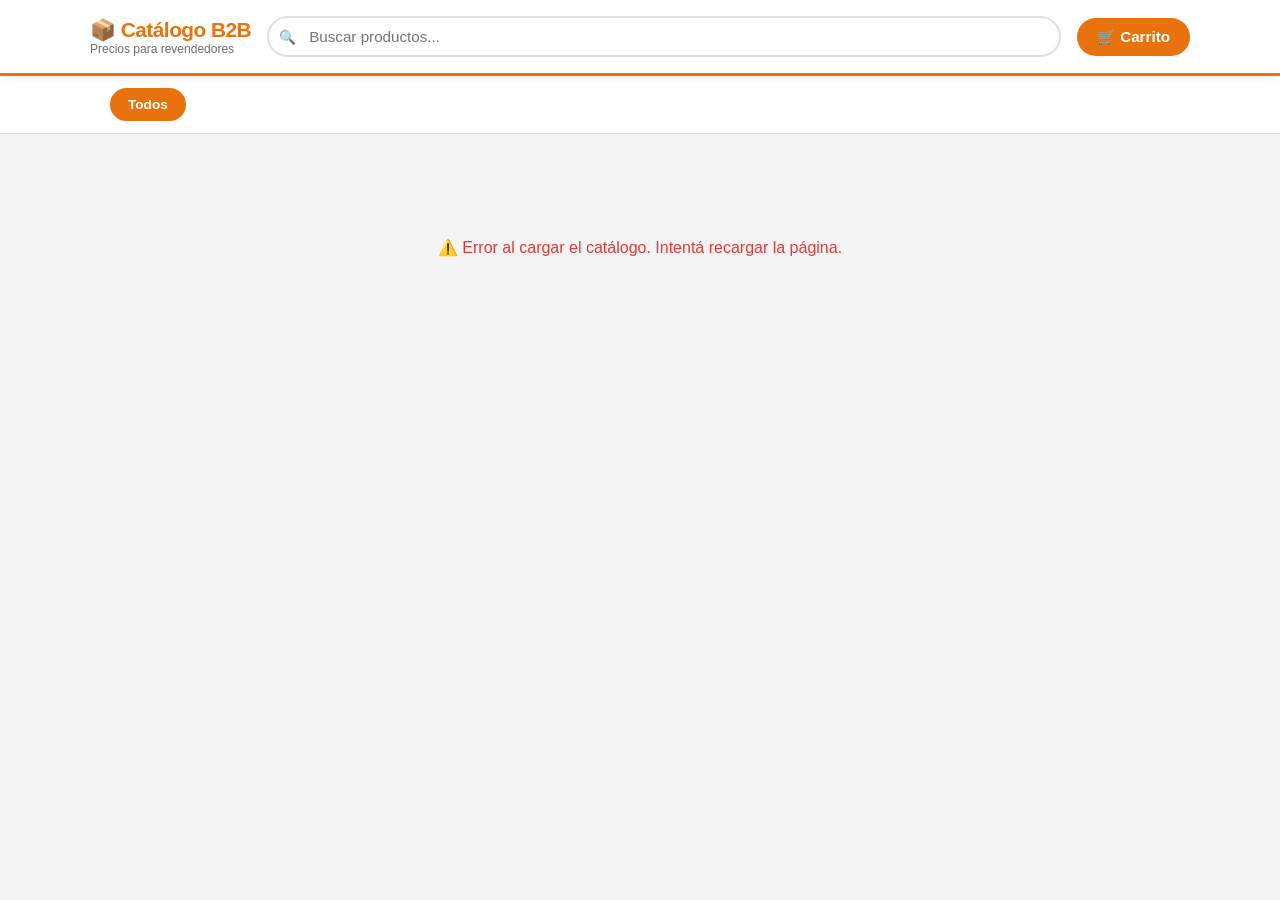
<file: catalogo-b2b.html>
<!DOCTYPE html>
<html lang="es">
<head>
<meta charset="UTF-8">
<meta name="viewport" content="width=device-width, initial-scale=1.0">
<title>Catálogo B2B</title>
<style>
  :root {
    --naranja: #E8720C;
    --naranja-light: #FFF3E8;
    --naranja-dark: #C45E00;
    --gris-oscuro: #1A1A1A;
    --gris-medio: #6B6B6B;
    --gris-claro: #F4F4F4;
    --gris-borde: #E0E0E0;
    --blanco: #FFFFFF;
    --verde: #2E7D32;
    --sombra: 0 2px 12px rgba(0,0,0,0.08);
    --sombra-hover: 0 6px 24px rgba(0,0,0,0.14);
    --radio: 12px;
    --font: -apple-system, BlinkMacSystemFont, 'Segoe UI', Roboto, sans-serif;
  }

  * { box-sizing: border-box; margin: 0; padding: 0; }

  body {
    font-family: var(--font);
    background: var(--gris-claro);
    color: var(--gris-oscuro);
    min-height: 100vh;
  }

  /* ── HEADER ── */
  .header {
    background: var(--blanco);
    border-bottom: 3px solid var(--naranja);
    padding: 16px 20px;
    position: sticky;
    top: 0;
    z-index: 100;
    box-shadow: 0 2px 8px rgba(0,0,0,0.08);
  }
  .header-inner {
    max-width: 1100px;
    margin: 0 auto;
    display: flex;
    align-items: center;
    gap: 16px;
    flex-wrap: wrap;
  }
  .logo-area h1 {
    font-size: 1.3rem;
    font-weight: 800;
    color: var(--naranja);
    letter-spacing: -0.5px;
  }
  .logo-area span {
    font-size: 0.75rem;
    color: var(--gris-medio);
    font-weight: 500;
    display: block;
  }
  .search-box {
    flex: 1;
    min-width: 200px;
    position: relative;
  }
  .search-box input {
    width: 100%;
    padding: 10px 16px 10px 40px;
    border: 2px solid var(--gris-borde);
    border-radius: 50px;
    font-size: 0.95rem;
    font-family: var(--font);
    outline: none;
    transition: border-color 0.2s;
  }
  .search-box input:focus { border-color: var(--naranja); }
  .search-box::before {
    content: '🔍';
    position: absolute;
    left: 12px;
    top: 50%;
    transform: translateY(-50%);
    font-size: 0.85rem;
  }
  .cart-btn {
    background: var(--naranja);
    color: white;
    border: none;
    border-radius: 50px;
    padding: 10px 20px;
    font-size: 0.95rem;
    font-weight: 700;
    cursor: pointer;
    display: flex;
    align-items: center;
    gap: 8px;
    white-space: nowrap;
    transition: background 0.2s, transform 0.1s;
    position: relative;
  }
  .cart-btn:hover { background: var(--naranja-dark); transform: scale(1.03); }
  .cart-count {
    background: white;
    color: var(--naranja);
    border-radius: 50%;
    width: 22px;
    height: 22px;
    font-size: 0.75rem;
    font-weight: 900;
    display: flex;
    align-items: center;
    justify-content: center;
    display: none;
  }
  .cart-count.visible { display: flex; }

  /* ── FILTROS CATEGORÍAS ── */
  .filtros-wrap {
    background: var(--blanco);
    border-bottom: 1px solid var(--gris-borde);
    overflow-x: auto;
    -webkit-overflow-scrolling: touch;
  }
  .filtros {
    display: flex;
    gap: 8px;
    padding: 12px 20px;
    max-width: 1100px;
    margin: 0 auto;
    white-space: nowrap;
  }
  .filtro-btn {
    background: var(--gris-claro);
    border: 2px solid transparent;
    border-radius: 50px;
    padding: 7px 16px;
    font-size: 0.85rem;
    font-weight: 600;
    cursor: pointer;
    color: var(--gris-medio);
    transition: all 0.15s;
    font-family: var(--font);
  }
  .filtro-btn:hover { border-color: var(--naranja); color: var(--naranja); }
  .filtro-btn.active {
    background: var(--naranja);
    color: white;
    border-color: var(--naranja);
  }

  /* ── MAIN ── */
  .main {
    max-width: 1100px;
    margin: 0 auto;
    padding: 24px 16px 120px;
  }

  .seccion-titulo {
    font-size: 1.1rem;
    font-weight: 800;
    color: var(--gris-oscuro);
    margin: 24px 0 14px;
    display: flex;
    align-items: center;
    gap: 10px;
  }
  .seccion-titulo::after {
    content: '';
    flex: 1;
    height: 2px;
    background: var(--gris-borde);
  }

  .grid {
    display: grid;
    grid-template-columns: repeat(auto-fill, minmax(200px, 1fr));
    gap: 14px;
  }

  /* ── CARD ── */
  .card {
    background: var(--blanco);
    border-radius: var(--radio);
    box-shadow: var(--sombra);
    overflow: hidden;
    cursor: pointer;
    transition: box-shadow 0.2s, transform 0.15s;
    border: 2px solid transparent;
    position: relative;
  }
  .card:hover {
    box-shadow: var(--sombra-hover);
    transform: translateY(-2px);
    border-color: var(--naranja);
  }
  .card.expanded {
    border-color: var(--naranja);
    cursor: default;
    transform: none;
  }

  .card-img-wrap {
    width: 100%;
    height: 140px;
    background: var(--naranja-light);
    display: flex;
    align-items: center;
    justify-content: center;
    overflow: hidden;
    position: relative;
  }
  .card-img-wrap img {
    width: 100%;
    height: 100%;
    object-fit: contain;
    padding: 8px;
    transition: opacity 0.3s;
  }
  .card-img-placeholder {
    font-size: 2.5rem;
    opacity: 0.4;
  }
  .variante-dots {
    position: absolute;
    bottom: 6px;
    left: 50%;
    transform: translateX(-50%);
    display: flex;
    gap: 4px;
  }
  .variante-dot {
    width: 6px;
    height: 6px;
    border-radius: 50%;
    background: rgba(0,0,0,0.2);
    transition: background 0.2s;
  }
  .variante-dot.active { background: var(--naranja); }

  .card-body {
    padding: 12px;
  }
  .card-marca {
    font-size: 0.7rem;
    font-weight: 700;
    color: var(--naranja);
    text-transform: uppercase;
    letter-spacing: 0.5px;
  }
  .card-nombre {
    font-size: 0.95rem;
    font-weight: 700;
    color: var(--gris-oscuro);
    margin: 2px 0 4px;
    line-height: 1.3;
  }
  .card-variante-label {
    font-size: 0.8rem;
    color: var(--gris-medio);
    margin-bottom: 6px;
    min-height: 18px;
  }
  .card-precio {
    font-size: 1.2rem;
    font-weight: 900;
    color: var(--verde);
  }
  .card-precio.sin-precio {
    font-size: 0.8rem;
    color: var(--gris-medio);
    font-weight: 500;
  }

  /* ── EXPANDED ── */
  .card-expanded {
    display: none;
    padding: 0 12px 12px;
    border-top: 1px solid var(--gris-borde);
    margin-top: 8px;
  }
  .card.expanded .card-expanded { display: block; }

  .variantes-titulo {
    font-size: 0.75rem;
    font-weight: 700;
    color: var(--gris-medio);
    text-transform: uppercase;
    letter-spacing: 0.5px;
    margin: 10px 0 6px;
  }
  .variantes-chips {
    display: flex;
    flex-wrap: wrap;
    gap: 6px;
    margin-bottom: 10px;
  }
  .chip {
    padding: 5px 12px;
    border-radius: 50px;
    border: 2px solid var(--gris-borde);
    font-size: 0.8rem;
    font-weight: 600;
    cursor: pointer;
    background: white;
    color: var(--gris-oscuro);
    transition: all 0.15s;
    font-family: var(--font);
  }
  .chip:hover { border-color: var(--naranja); color: var(--naranja); }
  .chip.selected { background: var(--naranja); color: white; border-color: var(--naranja); }
  .chip.disabled { opacity: 0.4; cursor: default; }

  .precio-detalle {
    background: var(--naranja-light);
    border-radius: 8px;
    padding: 10px 12px;
    margin: 8px 0;
    display: flex;
    justify-content: space-between;
    align-items: center;
  }
  .precio-detalle-label { font-size: 0.8rem; color: var(--gris-medio); }
  .precio-detalle-valor { font-size: 1.3rem; font-weight: 900; color: var(--verde); }
  .precio-detalle-valor.sin-precio { font-size: 0.85rem; color: var(--gris-medio); font-weight: 500; }

  .qty-row {
    display: flex;
    align-items: center;
    gap: 10px;
    margin-top: 10px;
  }
  .qty-ctrl {
    display: flex;
    align-items: center;
    border: 2px solid var(--gris-borde);
    border-radius: 50px;
    overflow: hidden;
  }
  .qty-btn {
    width: 32px;
    height: 32px;
    border: none;
    background: var(--gris-claro);
    font-size: 1.1rem;
    cursor: pointer;
    font-weight: 700;
    color: var(--gris-oscuro);
    display: flex;
    align-items: center;
    justify-content: center;
    transition: background 0.15s;
  }
  .qty-btn:hover { background: var(--naranja-light); }
  .qty-num {
    width: 36px;
    text-align: center;
    font-size: 0.95rem;
    font-weight: 700;
    border: none;
    outline: none;
    font-family: var(--font);
  }
  .agregar-btn {
    flex: 1;
    background: var(--naranja);
    color: white;
    border: none;
    border-radius: 50px;
    padding: 8px 14px;
    font-size: 0.85rem;
    font-weight: 700;
    cursor: pointer;
    transition: background 0.15s;
    font-family: var(--font);
  }
  .agregar-btn:hover { background: var(--naranja-dark); }
  .agregar-btn:disabled { background: var(--gris-borde); color: var(--gris-medio); cursor: default; }

  .cerrar-card {
    display: block;
    width: 100%;
    margin-top: 10px;
    background: none;
    border: none;
    color: var(--gris-medio);
    font-size: 0.8rem;
    cursor: pointer;
    text-align: center;
    font-family: var(--font);
    padding: 4px;
  }
  .cerrar-card:hover { color: var(--gris-oscuro); }

  /* ── LOADING / EMPTY ── */
  .loading {
    text-align: center;
    padding: 60px 20px;
    color: var(--gris-medio);
  }
  .loading-spinner {
    width: 40px;
    height: 40px;
    border: 4px solid var(--gris-borde);
    border-top-color: var(--naranja);
    border-radius: 50%;
    animation: spin 0.8s linear infinite;
    margin: 0 auto 16px;
  }
  @keyframes spin { to { transform: rotate(360deg); } }

  .empty-msg {
    text-align: center;
    padding: 40px 20px;
    color: var(--gris-medio);
    font-size: 0.95rem;
  }

  /* ── CARRITO PANEL ── */
  .carrito-overlay {
    display: none;
    position: fixed;
    inset: 0;
    background: rgba(0,0,0,0.5);
    z-index: 200;
    align-items: flex-end;
  }
  .carrito-overlay.open { display: flex; }

  .carrito-panel {
    background: white;
    border-radius: 20px 20px 0 0;
    width: 100%;
    max-width: 600px;
    margin: 0 auto;
    max-height: 85vh;
    display: flex;
    flex-direction: column;
    overflow: hidden;
  }
  .carrito-header {
    padding: 20px;
    border-bottom: 1px solid var(--gris-borde);
    display: flex;
    justify-content: space-between;
    align-items: center;
  }
  .carrito-header h2 { font-size: 1.1rem; font-weight: 800; }
  .carrito-close {
    background: var(--gris-claro);
    border: none;
    border-radius: 50%;
    width: 32px;
    height: 32px;
    font-size: 1rem;
    cursor: pointer;
    display: flex;
    align-items: center;
    justify-content: center;
  }
  .carrito-items {
    flex: 1;
    overflow-y: auto;
    padding: 16px 20px;
  }
  .carrito-empty {
    text-align: center;
    padding: 40px;
    color: var(--gris-medio);
  }
  .carrito-item {
    display: flex;
    gap: 12px;
    align-items: flex-start;
    padding: 12px 0;
    border-bottom: 1px solid var(--gris-borde);
  }
  .carrito-item:last-child { border-bottom: none; }
  .ci-info { flex: 1; }
  .ci-nombre { font-weight: 700; font-size: 0.9rem; line-height: 1.3; }
  .ci-variante { font-size: 0.78rem; color: var(--gris-medio); margin-top: 2px; }
  .ci-precio { font-size: 0.85rem; color: var(--verde); font-weight: 700; margin-top: 4px; }
  .ci-qty-row {
    display: flex;
    align-items: center;
    gap: 8px;
    margin-top: 6px;
  }
  .ci-qty-btn {
    width: 26px;
    height: 26px;
    border-radius: 50%;
    border: 2px solid var(--gris-borde);
    background: white;
    cursor: pointer;
    font-size: 0.9rem;
    font-weight: 700;
    display: flex;
    align-items: center;
    justify-content: center;
  }
  .ci-qty-num { font-size: 0.9rem; font-weight: 700; min-width: 20px; text-align: center; }
  .ci-eliminar {
    background: none;
    border: none;
    color: #e53935;
    cursor: pointer;
    font-size: 1.1rem;
    padding: 4px;
    margin-left: auto;
  }
  .ci-subtotal { font-weight: 800; font-size: 0.95rem; color: var(--gris-oscuro); white-space: nowrap; }

  .carrito-footer {
    padding: 16px 20px;
    border-top: 2px solid var(--gris-borde);
    background: white;
  }
  .carrito-total {
    display: flex;
    justify-content: space-between;
    align-items: center;
    margin-bottom: 14px;
  }
  .carrito-total-label { font-size: 1rem; font-weight: 700; }
  .carrito-total-valor { font-size: 1.4rem; font-weight: 900; color: var(--verde); }
  .carrito-total-valor.sin-precios { font-size: 0.85rem; color: var(--gris-medio); font-weight: 500; }

  .carrito-nota {
    font-size: 0.78rem;
    color: var(--gris-medio);
    margin-bottom: 12px;
    line-height: 1.4;
  }

  .whatsapp-btn {
    display: flex;
    align-items: center;
    justify-content: center;
    gap: 10px;
    width: 100%;
    background: #25D366;
    color: white;
    border: none;
    border-radius: 50px;
    padding: 14px;
    font-size: 1rem;
    font-weight: 800;
    cursor: pointer;
    font-family: var(--font);
    transition: background 0.15s;
  }
  .whatsapp-btn:hover { background: #1ebe5d; }
  .whatsapp-btn svg { width: 22px; height: 22px; fill: white; }

  /* ── BADGE EN CARD ── */
  .card-en-carrito {
    position: absolute;
    top: 8px;
    right: 8px;
    background: var(--verde);
    color: white;
    border-radius: 50px;
    padding: 2px 8px;
    font-size: 0.7rem;
    font-weight: 700;
    display: none;
  }
  .card-en-carrito.visible { display: block; }

  /* ── RESPONSIVE ── */
  @media (max-width: 480px) {
    .grid { grid-template-columns: repeat(2, 1fr); gap: 10px; }
    .header-inner { gap: 10px; }
    .logo-area h1 { font-size: 1.1rem; }
  }
</style>
</head>
<body>

<!-- HEADER -->
<header class="header">
  <div class="header-inner">
    <div class="logo-area">
      <h1>📦 Catálogo B2B</h1>
      <span>Precios para revendedores</span>
    </div>
    <div class="search-box">
      <input type="text" id="buscador" placeholder="Buscar productos..." autocomplete="off">
    </div>
    <button class="cart-btn" onclick="abrirCarrito()">
      🛒 Carrito
      <span class="cart-count" id="cartCount">0</span>
    </button>
  </div>
</header>

<!-- FILTROS -->
<div class="filtros-wrap">
  <div class="filtros" id="filtros">
    <button class="filtro-btn active" data-cat="Todos" onclick="filtrarCategoria('Todos', this)">Todos</button>
  </div>
</div>

<!-- MAIN -->
<main class="main" id="main">
  <div class="loading" id="loading">
    <div class="loading-spinner"></div>
    <div>Cargando catálogo...</div>
  </div>
  <div id="catalogo"></div>
</main>

<!-- CARRITO PANEL -->
<div class="carrito-overlay" id="carritoOverlay" onclick="if(event.target===this)cerrarCarrito()">
  <div class="carrito-panel">
    <div class="carrito-header">
      <h2>🛒 Tu pedido</h2>
      <button class="carrito-close" onclick="cerrarCarrito()">✕</button>
    </div>
    <div class="carrito-items" id="carritoItems">
      <div class="carrito-empty">Tu carrito está vacío</div>
    </div>
    <div class="carrito-footer">
      <div class="carrito-total">
        <span class="carrito-total-label">Total estimado</span>
        <span class="carrito-total-valor" id="carritoTotal">$0</span>
      </div>
      <div class="carrito-nota" id="carritoNota"></div>
      <button class="whatsapp-btn" onclick="enviarWhatsApp()">
        <svg viewBox="0 0 24 24"><path d="M17.472 14.382c-.297-.149-1.758-.867-2.03-.967-.273-.099-.471-.148-.67.15-.197.297-.767.966-.94 1.164-.173.199-.347.223-.644.075-.297-.15-1.255-.463-2.39-1.475-.883-.788-1.48-1.761-1.653-2.059-.173-.297-.018-.458.13-.606.134-.133.298-.347.446-.52.149-.174.198-.298.298-.497.099-.198.05-.371-.025-.52-.075-.149-.669-1.612-.916-2.207-.242-.579-.487-.5-.669-.51-.173-.008-.371-.01-.57-.01-.198 0-.52.074-.792.372-.272.297-1.04 1.016-1.04 2.479 0 1.462 1.065 2.875 1.213 3.074.149.198 2.096 3.2 5.077 4.487.709.306 1.262.489 1.694.625.712.227 1.36.195 1.871.118.571-.085 1.758-.719 2.006-1.413.248-.694.248-1.289.173-1.413-.074-.124-.272-.198-.57-.347m-5.421 7.403h-.004a9.87 9.87 0 01-5.031-1.378l-.361-.214-3.741.982.998-3.648-.235-.374a9.86 9.86 0 01-1.51-5.26c.001-5.45 4.436-9.884 9.888-9.884 2.64 0 5.122 1.03 6.988 2.898a9.825 9.825 0 012.893 6.994c-.003 5.45-4.437 9.884-9.885 9.884m8.413-18.297A11.815 11.815 0 0012.05 0C5.495 0 .16 5.335.157 11.892c0 2.096.547 4.142 1.588 5.945L.057 24l6.305-1.654a11.882 11.882 0 005.683 1.448h.005c6.554 0 11.89-5.335 11.893-11.893a11.821 11.821 0 00-3.48-8.413z"/></svg>
        Enviar pedido por WhatsApp
      </button>
    </div>
  </div>
</div>

<script>
// ── CONFIGURACIÓN ──
const URL_PRODUCTOS = 'https://docs.google.com/spreadsheets/d/e/2PACX-1vRj27LolH-UVxxXUBSF2JWHe1E6ZaIESYYa0QLrICgveXHh3ZXXrZBSX7X8DzLMFtws8wF1N-a-qVil/pub?gid=1666631008&single=true&output=csv';
const URL_GRUPOS    = 'https://docs.google.com/spreadsheets/d/e/2PACX-1vRj27LolH-UVxxXUBSF2JWHe1E6ZaIESYYa0QLrICgveXHh3ZXXrZBSX7X8DzLMFtws8wF1N-a-qVil/pub?gid=2138230487&single=true&output=csv';
const WHATSAPP_NUM  = '5491112345678'; // ← reemplazar con número real
const CANAL         = 'B2B'; // esta página es B2B

// ── ESTADO ──
let grupos   = {};   // id_grupo → {nombre, marca, categoria, subcategoria}
let catalogo = {};   // id_grupo → [variantes]
let carrito  = [];   // [{id_grupo, id_producto, nombre, variante_label, precio, qty}]
let filtroActivo  = 'Todos';
let busquedaActiva = '';
const rotaciones   = {}; // id_grupo → {timer, indexActual}

// ── PARSEO CSV ──
function parseCSV(text) {
  const lines = text.trim().split('\n');
  const headers = parseLine(lines[0]);
  return lines.slice(1).map(l => {
    const vals = parseLine(l);
    const obj = {};
    headers.forEach((h, i) => obj[h.trim()] = (vals[i] || '').trim());
    return obj;
  }).filter(r => Object.values(r).some(v => v));
}

function parseLine(line) {
  const result = [];
  let cur = '', inQ = false;
  for (let i = 0; i < line.length; i++) {
    const c = line[i];
    if (c === '"') { inQ = !inQ; }
    else if (c === ',' && !inQ) { result.push(cur); cur = ''; }
    else { cur += c; }
  }
  result.push(cur);
  return result;
}

function parsePrecio(str) {
  if (!str) return null;
  const clean = str.replace(/[^0-9,.-]/g, '').replace(',', '.');
  const n = parseFloat(clean);
  return isNaN(n) || n <= 0 ? null : n;
}

function formatPrecio(n) {
  if (n === null) return null;
  return '$' + n.toLocaleString('es-AR', { minimumFractionDigits: 2, maximumFractionDigits: 2 });
}

// ── CARGA DE DATOS ──
async function cargarDatos() {
  try {
    const [csvProd, csvGrups] = await Promise.all([
      fetch(URL_PRODUCTOS).then(r => r.text()),
      fetch(URL_GRUPOS).then(r => r.text())
    ]);

    // Grupos
    parseCSV(csvGrups).forEach(g => {
      grupos[g['Id_Grupo']] = {
        nombre: g['Nombre_Grupo'],
        marca: g['Marca'],
        categoria: g['Categoria'],
        subcategoria: g['Subcategoria']
      };
    });

    // Productos — filtrar por canal B2B y Activo ON
    const colCat = 'Cat B2B';
    const productos = parseCSV(csvProd).filter(p =>
      p['Activo'] === 'ON' && p[colCat] === 'ON'
    );

    // Agrupar
    productos.forEach(p => {
      const gid = p['Id_Grupo'];
      if (!catalogo[gid]) catalogo[gid] = [];
      catalogo[gid].push(p);
    });

    renderCatalogo();
  } catch(e) {
    document.getElementById('loading').innerHTML =
      '<div style="color:#e53935;padding:20px">⚠️ Error al cargar el catálogo. Intentá recargar la página.</div>';
    console.error(e);
  }
}

// ── RENDER CATÁLOGO ──
function renderCatalogo() {
  const contenedor = document.getElementById('catalogo');
  document.getElementById('loading').style.display = 'none';

  // Categorías para filtros
  const cats = new Set();
  Object.values(catalogo).forEach(vars => {
    const cat = grupos[vars[0]['Id_Grupo']]?.categoria || vars[0]['Categoria'];
    if (cat) cats.add(cat);
  });
  const filtrosEl = document.getElementById('filtros');
  cats.forEach(cat => {
    const btn = document.createElement('button');
    btn.className = 'filtro-btn';
    btn.dataset.cat = cat;
    btn.textContent = cat;
    btn.onclick = () => filtrarCategoria(cat, btn);
    filtrosEl.appendChild(btn);
  });

  renderGrupos();
}

function getGruposFiltrados() {
  return Object.entries(catalogo).filter(([gid, vars]) => {
    const g = grupos[gid] || {};
    const cat = g.categoria || vars[0]['Categoria'] || '';
    const subcat = g.subcategoria || vars[0]['Subcategoria'] || '';
    const nombre = g.nombre || vars[0]['Producto'] || '';
    const marca = g.marca || vars[0]['Marca'] || '';
    const tags = vars.map(v => v['Tags'] || '').join(' ');

    if (filtroActivo !== 'Todos' && cat !== filtroActivo) return false;
    if (busquedaActiva) {
      const q = busquedaActiva.toLowerCase();
      const texto = `${nombre} ${marca} ${cat} ${subcat} ${tags}`.toLowerCase();
      if (!texto.includes(q)) return false;
    }
    return true;
  });
}

function renderGrupos() {
  const contenedor = document.getElementById('catalogo');
  contenedor.innerHTML = '';

  const filtrados = getGruposFiltrados();
  if (!filtrados.length) {
    contenedor.innerHTML = '<div class="empty-msg">No se encontraron productos 🔍</div>';
    return;
  }

  // Agrupar por categoría → subcategoría
  const porCat = {};
  filtrados.forEach(([gid, vars]) => {
    const g = grupos[gid] || {};
    const cat = g.categoria || vars[0]['Categoria'] || 'Otros';
    const sub = g.subcategoria || vars[0]['Subcategoria'] || '';
    const key = cat + '|||' + sub;
    if (!porCat[key]) porCat[key] = { cat, sub, items: [] };
    porCat[key].items.push([gid, vars]);
  });

  Object.values(porCat).forEach(({ cat, sub, items }) => {
    const titulo = document.createElement('div');
    titulo.className = 'seccion-titulo';
    titulo.textContent = sub ? `${sub}` : cat;
    contenedor.appendChild(titulo);

    const grid = document.createElement('div');
    grid.className = 'grid';
    items.forEach(([gid, vars]) => {
      grid.appendChild(crearCard(gid, vars));
    });
    contenedor.appendChild(grid);
  });
}

// ── CARD ──
function crearCard(gid, vars) {
  const g = grupos[gid] || {};
  const nombre = g.nombre || vars[0]['Producto'] || 'Producto';
  const marca  = g.marca  || vars[0]['Marca'] || '';
  const tieneVariantes = vars.length > 1;
  const tieneImagen = vars.some(v => v['Imagen']);

  const card = document.createElement('div');
  card.className = 'card';
  card.id = `card-${gid}`;

  // Imagen area
  const imgWrap = document.createElement('div');
  imgWrap.className = 'card-img-wrap';

  const placeholder = document.createElement('div');
  placeholder.className = 'card-img-placeholder';
  placeholder.textContent = getEmoji(g.categoria || vars[0]['Categoria']);
  imgWrap.appendChild(placeholder);

  const img = document.createElement('img');
  img.style.display = 'none';
  img.onerror = () => { img.style.display = 'none'; placeholder.style.display = 'flex'; };
  img.onload = () => { img.style.display = 'block'; placeholder.style.display = 'none'; };
  imgWrap.appendChild(img);

  // Dots
  if (tieneVariantes) {
    const dots = document.createElement('div');
    dots.className = 'variante-dots';
    dots.id = `dots-${gid}`;
    vars.forEach((_, i) => {
      const d = document.createElement('div');
      d.className = 'variante-dot' + (i === 0 ? ' active' : '');
      dots.appendChild(d);
    });
    imgWrap.appendChild(dots);
  }

  card.appendChild(imgWrap);

  // Badge en carrito
  const badge = document.createElement('div');
  badge.className = 'card-en-carrito';
  badge.id = `badge-${gid}`;
  badge.textContent = 'En carrito';
  card.appendChild(badge);

  // Body
  const body = document.createElement('div');
  body.className = 'card-body';
  body.innerHTML = `
    <div class="card-marca">${marca}</div>
    <div class="card-nombre">${nombre}</div>
    <div class="card-variante-label" id="vlabel-${gid}"></div>
    <div class="card-precio" id="vprecio-${gid}"></div>
  `;
  card.appendChild(body);

  // Expanded area
  const expanded = document.createElement('div');
  expanded.className = 'card-expanded';
  expanded.id = `exp-${gid}`;
  card.appendChild(expanded);

  // Inicializar estado
  rotaciones[gid] = { indexActual: 0, timer: null };
  actualizarCardVista(gid, vars, 0, img);

  // Iniciar rotación automática
  if (tieneVariantes) iniciarRotacion(gid, vars, img);

  // Click para expandir/colapsar
  card.onclick = (e) => {
    if (e.target.closest('.card-expanded')) return;
    toggleCard(gid, vars, card, img);
  };

  return card;
}

function getEmoji(cat) {
  const map = {
    'Almacen': '🛒', 'Limpieza': '🧹', 'Higiene Personal': '🧴',
    'Snacks y Golosinas': '🍬', 'Desayuno y Mediatarde': '☕',
    'Hogar y Ferreteria': '🔧'
  };
  return map[cat] || '📦';
}

function actualizarCardVista(gid, vars, idx, imgEl) {
  const v = vars[idx];
  const precio = parsePrecio(v['Precio_Venta']);
  const label = buildVarianteLabel(v, vars);

  const vlabel = document.getElementById(`vlabel-${gid}`);
  const vprecio = document.getElementById(`vprecio-${gid}`);

  if (vlabel) vlabel.textContent = label;
  if (vprecio) {
    if (precio !== null) {
      vprecio.textContent = formatPrecio(precio);
      vprecio.className = 'card-precio';
    } else {
      vprecio.textContent = 'Precio a confirmar';
      vprecio.className = 'card-precio sin-precio';
    }
  }

  if (imgEl) {
    const url = v['Imagen'];
    if (url && url.trim()) {
      imgEl.src = url.trim();
    } else {
      imgEl.style.display = 'none';
    }
  }

  // Dots
  const dotsEl = document.getElementById(`dots-${gid}`);
  if (dotsEl) {
    dotsEl.querySelectorAll('.variante-dot').forEach((d, i) => {
      d.classList.toggle('active', i === idx);
    });
  }
}

function buildVarianteLabel(v, vars) {
  const partes = [];
  const tipoVar = v['Tipo_Variante'];
  const labelVar = v['Label_Variante'];
  const labelTam = v['Label_Tamaño'];

  if (tipoVar && labelVar) partes.push(`${tipoVar}: ${labelVar}`);
  else if (labelTam) partes.push(labelTam);
  else if (vars.length === 1 && v['Label_Tamaño']) partes.push(v['Label_Tamaño']);
  else if (vars.length === 1 && v['Tamaño'] && v['UM']) partes.push(`${v['Tamaño']} ${v['UM']}`);

  return partes.join(' · ');
}

function iniciarRotacion(gid, vars, imgEl) {
  const rot = rotaciones[gid];
  rot.timer = setInterval(() => {
    const card = document.getElementById(`card-${gid}`);
    if (card && card.classList.contains('expanded')) return;
    rot.indexActual = (rot.indexActual + 1) % vars.length;
    actualizarCardVista(gid, vars, rot.indexActual, imgEl);
  }, 3000);
}

// ── TOGGLE CARD ──
function toggleCard(gid, vars, card, imgEl) {
  const yaExpanded = card.classList.contains('expanded');

  // Cerrar todas
  document.querySelectorAll('.card.expanded').forEach(c => {
    c.classList.remove('expanded');
    const expId = c.id.replace('card-', '');
    const expEl = document.getElementById(`exp-${expId}`);
    if (expEl) expEl.innerHTML = '';
  });

  if (!yaExpanded) {
    card.classList.add('expanded');
    // Detener rotación y fijar el índice actual
    if (rotaciones[gid]) clearInterval(rotaciones[gid].timer);
    renderExpanded(gid, vars, imgEl);
    card.scrollIntoView({ behavior: 'smooth', block: 'nearest' });
  } else {
    // Reanudar rotación
    if (vars.length > 1) iniciarRotacion(gid, vars, imgEl);
  }
}

// ── EXPANDED ──
function renderExpanded(gid, vars, imgEl) {
  const expanded = document.getElementById(`exp-${gid}`);
  expanded.innerHTML = '';

  // Determinar tipo de variantes
  const tiposVariante = [...new Set(vars.map(v => v['Tipo_Variante']).filter(Boolean))];
  const tieneTipoVariante = tiposVariante.length > 0 && vars.some(v => v['Label_Variante']);
  const tieneTamaños = vars.some(v => v['Label_Tamaño']);

  let seleccionVariante = null;
  let seleccionTamaño = null;

  // Caso 1: Solo tamaños (Label_Tamaño, sin Tipo_Variante/Label_Variante)
  // Caso 2: Solo variantes (sabor, color, etc.)
  // Caso 3: Variante + tamaño (doble selección)

  const variantesUnicas = [...new Set(vars.map(v => v['Label_Variante']).filter(Boolean))];
  const tamañosUnicos   = [...new Set(vars.map(v => v['Label_Tamaño']).filter(Boolean))];

  const tieneDobleSelect = variantesUnicas.length > 0 && tamañosUnicos.length > 0;
  const soloPorTamaño   = tamañosUnicos.length > 0 && variantesUnicas.length === 0;
  const soloPorVariante = variantesUnicas.length > 0 && tamañosUnicos.length === 0;
  const esUnico         = vars.length === 1;

  function getVarianteFiltrada() {
    if (esUnico) return vars[0];
    if (tieneDobleSelect) {
      return vars.find(v => v['Label_Variante'] === seleccionVariante && v['Label_Tamaño'] === seleccionTamaño) || null;
    }
    if (soloPorTamaño) {
      return vars.find(v => v['Label_Tamaño'] === seleccionTamaño) || null;
    }
    if (soloPorVariante) {
      return vars.find(v => v['Label_Variante'] === seleccionVariante) || null;
    }
    return vars[0];
  }

  function renderChips() {
    expanded.innerHTML = '';

    // Chips de variante (sabor, color, etc.)
    if (!esUnico && variantesUnicas.length > 0) {
      const tit = document.createElement('div');
      tit.className = 'variantes-titulo';
      tit.textContent = tiposVariante[0] || 'Variante';
      expanded.appendChild(tit);

      const chips = document.createElement('div');
      chips.className = 'variantes-chips';
      variantesUnicas.forEach(v => {
        const chip = document.createElement('button');
        chip.className = 'chip' + (v === seleccionVariante ? ' selected' : '');
        chip.textContent = v;
        chip.onclick = (e) => {
          e.stopPropagation();
          seleccionVariante = v;
          // Si doble select, resetear tamaño
          if (tieneDobleSelect) seleccionTamaño = null;
          renderChips();
        };
        chips.appendChild(chip);
      });
      expanded.appendChild(chips);
    }

    // Chips de tamaño
    if (!esUnico && tamañosUnicos.length > 0) {
      const tit = document.createElement('div');
      tit.className = 'variantes-titulo';
      tit.textContent = 'Tamaño';
      expanded.appendChild(tit);

      const chips = document.createElement('div');
      chips.className = 'variantes-chips';
      // Si doble select, filtrar tamaños disponibles para la variante seleccionada
      const tamsFiltrados = tieneDobleSelect && seleccionVariante
        ? [...new Set(vars.filter(v => v['Label_Variante'] === seleccionVariante).map(v => v['Label_Tamaño']).filter(Boolean))]
        : tamañosUnicos;

      tamañosUnicos.forEach(t => {
        const disponible = tamsFiltrados.includes(t);
        const chip = document.createElement('button');
        chip.className = 'chip' + (t === seleccionTamaño ? ' selected' : '') + (!disponible ? ' disabled' : '');
        chip.textContent = t;
        chip.onclick = (e) => {
          e.stopPropagation();
          if (!disponible) return;
          seleccionTamaño = t;
          renderChips();
        };
        chips.appendChild(chip);
      });
      expanded.appendChild(chips);
    }

    // Precio detalle
    const varSel = getVarianteFiltrada();
    const precio = varSel ? parsePrecio(varSel['Precio_Venta']) : null;

    const pdiv = document.createElement('div');
    pdiv.className = 'precio-detalle';
    if (precio !== null) {
      pdiv.innerHTML = `<span class="precio-detalle-label">Precio unitario</span><span class="precio-detalle-valor">${formatPrecio(precio)}</span>`;
    } else {
      pdiv.innerHTML = `<span class="precio-detalle-label">Precio</span><span class="precio-detalle-valor sin-precio">A confirmar</span>`;
    }
    expanded.appendChild(pdiv);

    // Actualizar imagen principal
    if (varSel && imgEl) {
      const url = varSel['Imagen'];
      if (url && url.trim()) { imgEl.src = url.trim(); imgEl.style.display = 'block'; }
    }

    // Cantidad + botón agregar
    const qtyRow = document.createElement('div');
    qtyRow.className = 'qty-row';

    const qtyCtrl = document.createElement('div');
    qtyCtrl.className = 'qty-ctrl';
    let qty = 1;
    const btnMenos = document.createElement('button');
    btnMenos.className = 'qty-btn';
    btnMenos.textContent = '−';
    const numEl = document.createElement('div');
    numEl.className = 'qty-num';
    numEl.textContent = qty;
    const btnMas = document.createElement('button');
    btnMas.className = 'qty-btn';
    btnMas.textContent = '+';
    btnMenos.onclick = (e) => { e.stopPropagation(); if (qty > 1) { qty--; numEl.textContent = qty; } };
    btnMas.onclick = (e) => { e.stopPropagation(); qty++; numEl.textContent = qty; };
    qtyCtrl.append(btnMenos, numEl, btnMas);

    const agregarBtn = document.createElement('button');
    agregarBtn.className = 'agregar-btn';

    const listo = esUnico ||
      (soloPorTamaño && seleccionTamaño) ||
      (soloPorVariante && seleccionVariante) ||
      (tieneDobleSelect && seleccionVariante && seleccionTamaño);

    if (!listo) {
      agregarBtn.textContent = 'Elegí una opción';
      agregarBtn.disabled = true;
    } else {
      agregarBtn.textContent = '+ Agregar al pedido';
      agregarBtn.onclick = (e) => {
        e.stopPropagation();
        const v = getVarianteFiltrada();
        if (!v) return;
        agregarAlCarrito(gid, v, qty);
        agregarBtn.textContent = '✓ Agregado';
        setTimeout(() => { agregarBtn.textContent = '+ Agregar más'; }, 1500);
      };
    }

    qtyRow.append(qtyCtrl, agregarBtn);
    expanded.appendChild(qtyRow);

    // Cerrar card
    const cerrarBtn = document.createElement('button');
    cerrarBtn.className = 'cerrar-card';
    cerrarBtn.textContent = '↑ Cerrar';
    cerrarBtn.onclick = (e) => {
      e.stopPropagation();
      const card = document.getElementById(`card-${gid}`);
      card.classList.remove('expanded');
      expanded.innerHTML = '';
      if (vars.length > 1) iniciarRotacion(gid, vars, imgEl);
    };
    expanded.appendChild(cerrarBtn);
  }

  renderChips();
}

// ── CARRITO ──
function agregarAlCarrito(gid, variante, qty) {
  const g = grupos[gid] || {};
  const nombre = g.nombre || variante['Producto'];
  const marca = g.marca || variante['Marca'];

  const partes = [];
  if (variante['Label_Variante']) partes.push(variante['Label_Variante']);
  if (variante['Label_Tamaño']) partes.push(variante['Label_Tamaño']);
  else if (variante['Tamaño'] && variante['UM']) partes.push(`${variante['Tamaño']} ${variante['UM']}`);
  const varLabel = partes.join(' · ');

  const precio = parsePrecio(variante['Precio_Venta']);
  const idProd = variante['Id'];

  // Buscar si ya existe en carrito
  const existe = carrito.find(i => i.idProd === idProd);
  if (existe) {
    existe.qty += qty;
  } else {
    carrito.push({ gid, idProd, nombre, marca, varLabel, precio, qty });
  }

  actualizarUICarrito();

  // Badge en card
  const badge = document.getElementById(`badge-${gid}`);
  if (badge) badge.classList.add('visible');
}

function actualizarUICarrito() {
  const total = carrito.reduce((s, i) => s + (i.precio || 0) * i.qty, 0);
  const totalItems = carrito.reduce((s, i) => s + i.qty, 0);
  const hayPrecio = carrito.some(i => i.precio !== null);

  const countEl = document.getElementById('cartCount');
  countEl.textContent = totalItems;
  countEl.classList.toggle('visible', totalItems > 0);

  const totalEl = document.getElementById('carritoTotal');
  if (hayPrecio) {
    totalEl.textContent = formatPrecio(total);
    totalEl.className = 'carrito-total-valor';
  } else {
    totalEl.textContent = 'Precios a confirmar';
    totalEl.className = 'carrito-total-valor sin-precios';
  }

  const notaEl = document.getElementById('carritoNota');
  const sinPrecio = carrito.filter(i => i.precio === null);
  if (sinPrecio.length) {
    notaEl.textContent = `⚠️ ${sinPrecio.length} producto(s) sin precio cargado. El total puede variar.`;
  } else {
    notaEl.textContent = '';
  }

  renderCarritoItems();
}

function renderCarritoItems() {
  const cont = document.getElementById('carritoItems');
  if (!carrito.length) {
    cont.innerHTML = '<div class="carrito-empty">Tu carrito está vacío 🛒</div>';
    return;
  }
  cont.innerHTML = '';
  carrito.forEach((item, idx) => {
    const div = document.createElement('div');
    div.className = 'carrito-item';
    const subtotal = item.precio !== null ? formatPrecio(item.precio * item.qty) : 'S/P';
    div.innerHTML = `
      <div class="ci-info">
        <div class="ci-nombre">${item.marca} ${item.nombre}</div>
        ${item.varLabel ? `<div class="ci-variante">${item.varLabel}</div>` : ''}
        <div class="ci-precio">${item.precio !== null ? formatPrecio(item.precio) + ' c/u' : 'Precio a confirmar'}</div>
        <div class="ci-qty-row">
          <button class="ci-qty-btn" onclick="cambiarQtyCarrito(${idx}, -1)">−</button>
          <div class="ci-qty-num">${item.qty}</div>
          <button class="ci-qty-btn" onclick="cambiarQtyCarrito(${idx}, 1)">+</button>
        </div>
      </div>
      <div style="display:flex;flex-direction:column;align-items:flex-end;gap:8px">
        <button class="ci-eliminar" onclick="eliminarDelCarrito(${idx})">🗑️</button>
        <div class="ci-subtotal">${subtotal}</div>
      </div>
    `;
    cont.appendChild(div);
  });
}

function cambiarQtyCarrito(idx, delta) {
  carrito[idx].qty = Math.max(1, carrito[idx].qty + delta);
  actualizarUICarrito();
}

function eliminarDelCarrito(idx) {
  const gid = carrito[idx].gid;
  carrito.splice(idx, 1);
  // Verificar si queda algo del mismo grupo
  const quedaDelGrupo = carrito.some(i => i.gid === gid);
  if (!quedaDelGrupo) {
    const badge = document.getElementById(`badge-${gid}`);
    if (badge) badge.classList.remove('visible');
  }
  actualizarUICarrito();
}

function abrirCarrito() {
  document.getElementById('carritoOverlay').classList.add('open');
  document.body.style.overflow = 'hidden';
}

function cerrarCarrito() {
  document.getElementById('carritoOverlay').classList.remove('open');
  document.body.style.overflow = '';
}

// ── WHATSAPP ──
function enviarWhatsApp() {
  if (!carrito.length) return;
  const total = carrito.reduce((s, i) => s + (i.precio || 0) * i.qty, 0);
  const hayPrecio = carrito.some(i => i.precio !== null);

  let msg = '🛒 *PEDIDO B2B*\n';
  msg += '━━━━━━━━━━━━━━━━\n\n';

  carrito.forEach((item, i) => {
    msg += `*${i + 1}. ${item.marca} ${item.nombre}*\n`;
    if (item.varLabel) msg += `   Variante: ${item.varLabel}\n`;
    msg += `   Cantidad: ${item.qty} unidades\n`;
    if (item.precio !== null) {
      msg += `   Precio unit.: ${formatPrecio(item.precio)}\n`;
      msg += `   Subtotal: ${formatPrecio(item.precio * item.qty)}\n`;
    } else {
      msg += `   Precio: a confirmar\n`;
    }
    msg += '\n';
  });

  msg += '━━━━━━━━━━━━━━━━\n';
  if (hayPrecio) msg += `*TOTAL ESTIMADO: ${formatPrecio(total)}*\n`;
  msg += '\n_Pedido generado desde el catálogo B2B_';

  const url = `https://wa.me/${WHATSAPP_NUM}?text=${encodeURIComponent(msg)}`;
  window.open(url, '_blank');
}

// ── FILTROS Y BÚSQUEDA ──
function filtrarCategoria(cat, btn) {
  filtroActivo = cat;
  document.querySelectorAll('.filtro-btn').forEach(b => b.classList.remove('active'));
  if (btn) btn.classList.add('active');
  renderGrupos();
}

document.getElementById('buscador').addEventListener('input', function() {
  busquedaActiva = this.value.trim();
  renderGrupos();
});

// ── INIT ──
cargarDatos();
</script>
</body>
</html>
</file>
